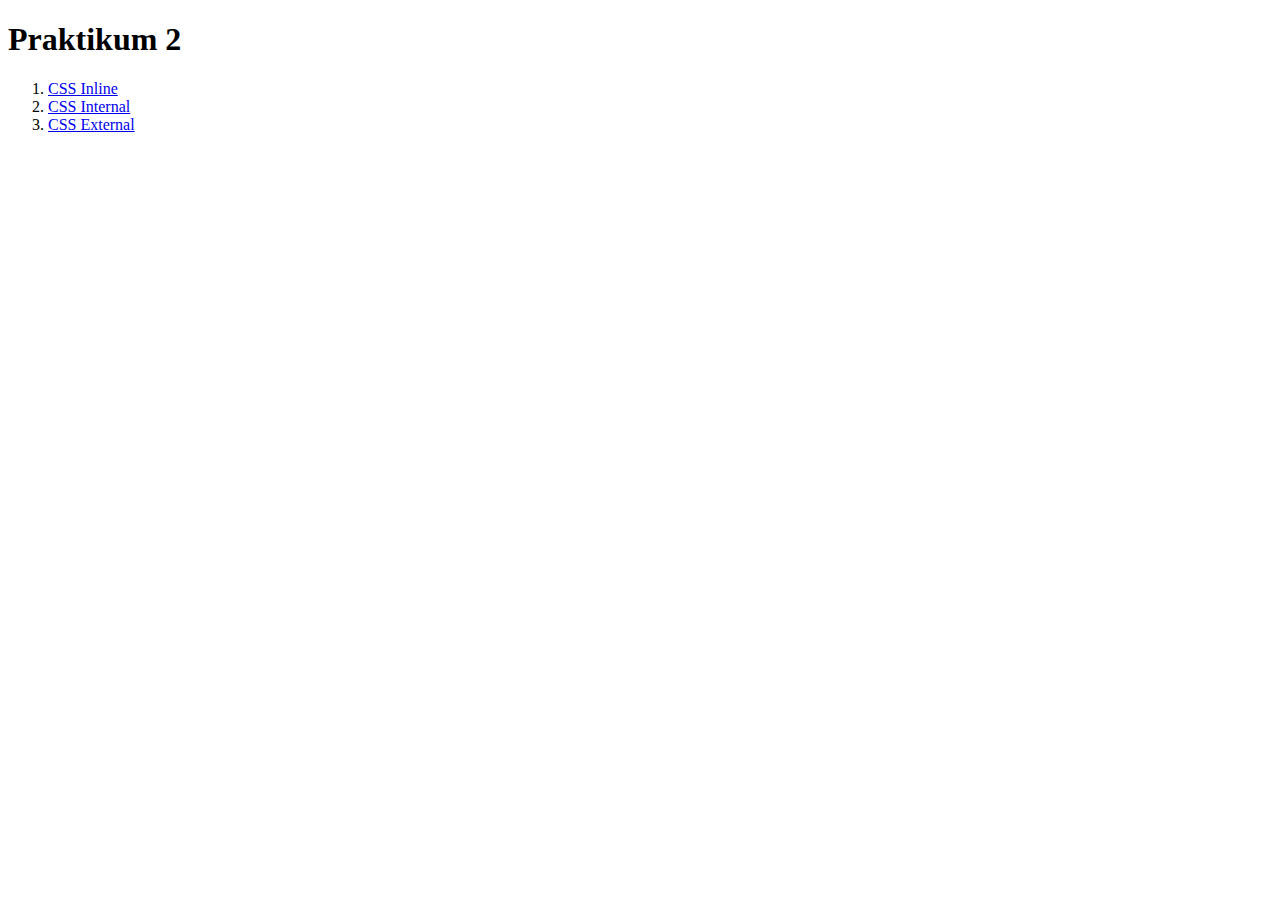
<file: index.html>
<!DOCTYPE html>
<html lang="en">
<head>
    <meta charset="UTF-8">
    <meta name="viewport" content="width=device-width, initial-scale=1.0">
    <title>Document</title>
</head>
<body>
    <h1>Praktikum 2</h1>
        <ol>
            <li><a href="inline.html">CSS Inline</a></li>
            <li><a href="internal.html">CSS Internal</a></li>
            <li><a href="external.html">CSS External</a></li>
        </ol>
</body>
</html>
</file>
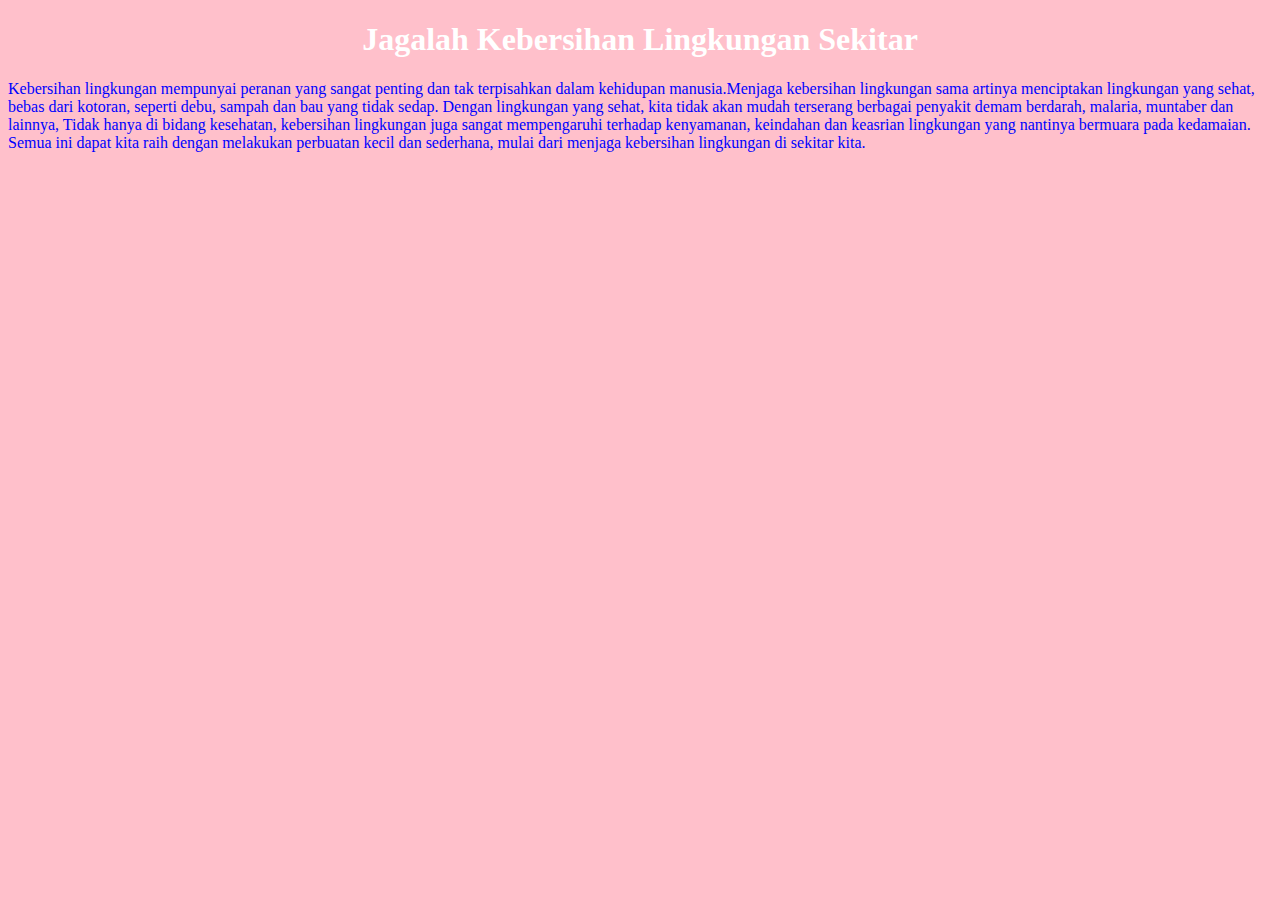
<file: external.html>
<!DOCTYPE html>
<html lang="en">
<head>
    <meta charset="UTF-8">
    <meta name="viewport" content="width=device-width, initial-scale=1.0">
    <title>CSS external</title>
    <link rel="stylesheet" type="text/css" href="extrenal.css">
</head>
<body>
    <h1>Jagalah Kebersihan Lingkungan Sekitar</h1>
    <p>Kebersihan lingkungan mempunyai peranan yang sangat penting dan tak terpisahkan dalam kehidupan manusia.Menjaga kebersihan lingkungan sama artinya menciptakan lingkungan yang sehat, bebas dari kotoran, seperti debu, sampah dan bau yang tidak sedap. Dengan lingkungan yang sehat, kita tidak akan mudah terserang berbagai penyakit demam berdarah, malaria, muntaber dan lainnya, Tidak hanya di bidang kesehatan, kebersihan lingkungan juga sangat mempengaruhi terhadap kenyamanan, keindahan dan keasrian lingkungan yang nantinya bermuara pada kedamaian. Semua ini dapat kita raih dengan melakukan perbuatan kecil dan sederhana, mulai dari menjaga kebersihan lingkungan di sekitar kita.</p>
</body>
</html>
</file>
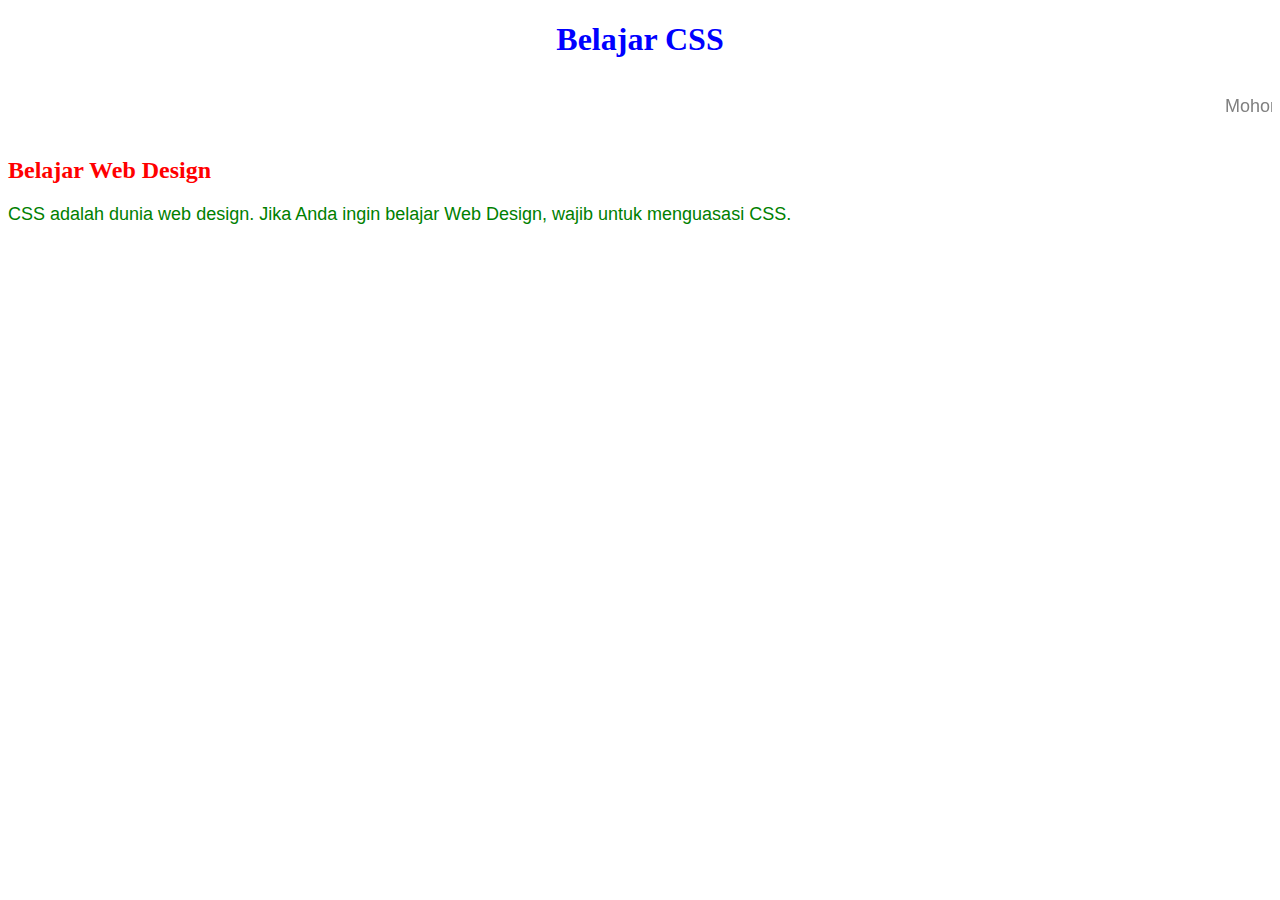
<file: inline.html>
<!DOCTYPE html>
<html lang="en">
<head>
    <meta charset="UTF-8">
    <meta name="viewport" content="width=device-width, initial-scale=1.0">
    <title>CSS inline</title>
</head>
<body>
    <center><h1><font color="blue" face="Berlin Sans FB">Belajar CSS</font></h1></center>
                <marquee>
                        <p><font color="gray" face="Arial" size="4">Mohon jangan diganggu !!!</font></p>
                </marquee>
                        <h2><font color="red" face="Berlin Sans FB">Belajar Web Design</font></h2>
                        <p><font color="green" face="Arial" size="4">CSS adalah dunia web design.
                        Jika Anda ingin belajar Web Design, wajib untuk menguasasi CSS.</font></p>
</body>
</html>
</file>
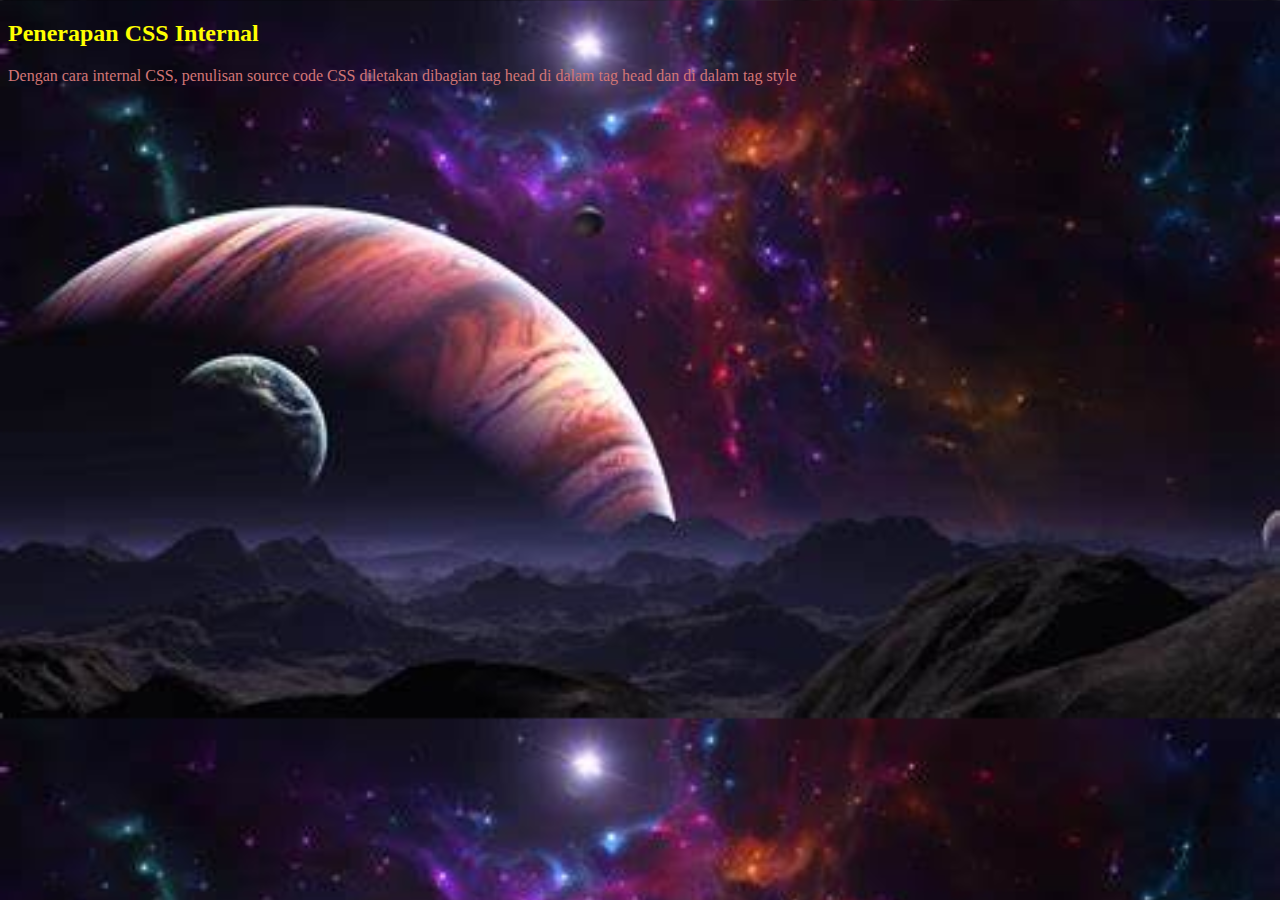
<file: internal.html>
<!DOCTYPE html>
<html lang="en">
<head>
    <meta charset="UTF-8">
    <meta name="viewport" content="width=device-width, initial-scale=1.0">
    <title>CSS internal</title>
    <style type="text/css">
        body{
                background: url("image.jpg");
                background-size: cover;
        }
        h2{
                color: yellow;
                font-family: Berlin Sans FB;
        }
        p{
                color: rgb(211, 118, 118);
                font-family: Times New Roman;
                font-size: 30;
        }
     </style>
</head>
<body>
    <h2>Penerapan CSS Internal</h2>
    <p>Dengan cara internal CSS, penulisan source code CSS diletakan dibagian tag head di dalam tag head dan di dalam tag style</p>
</body>
</html>
</file>
<file: extrenal.css>
body{
    background: pink;
}
h1{
    color: white;
    font-family: Cambria;
    text-align: center;
}
p{
    color:blue;
    text-align: justfy;
}
</file>
